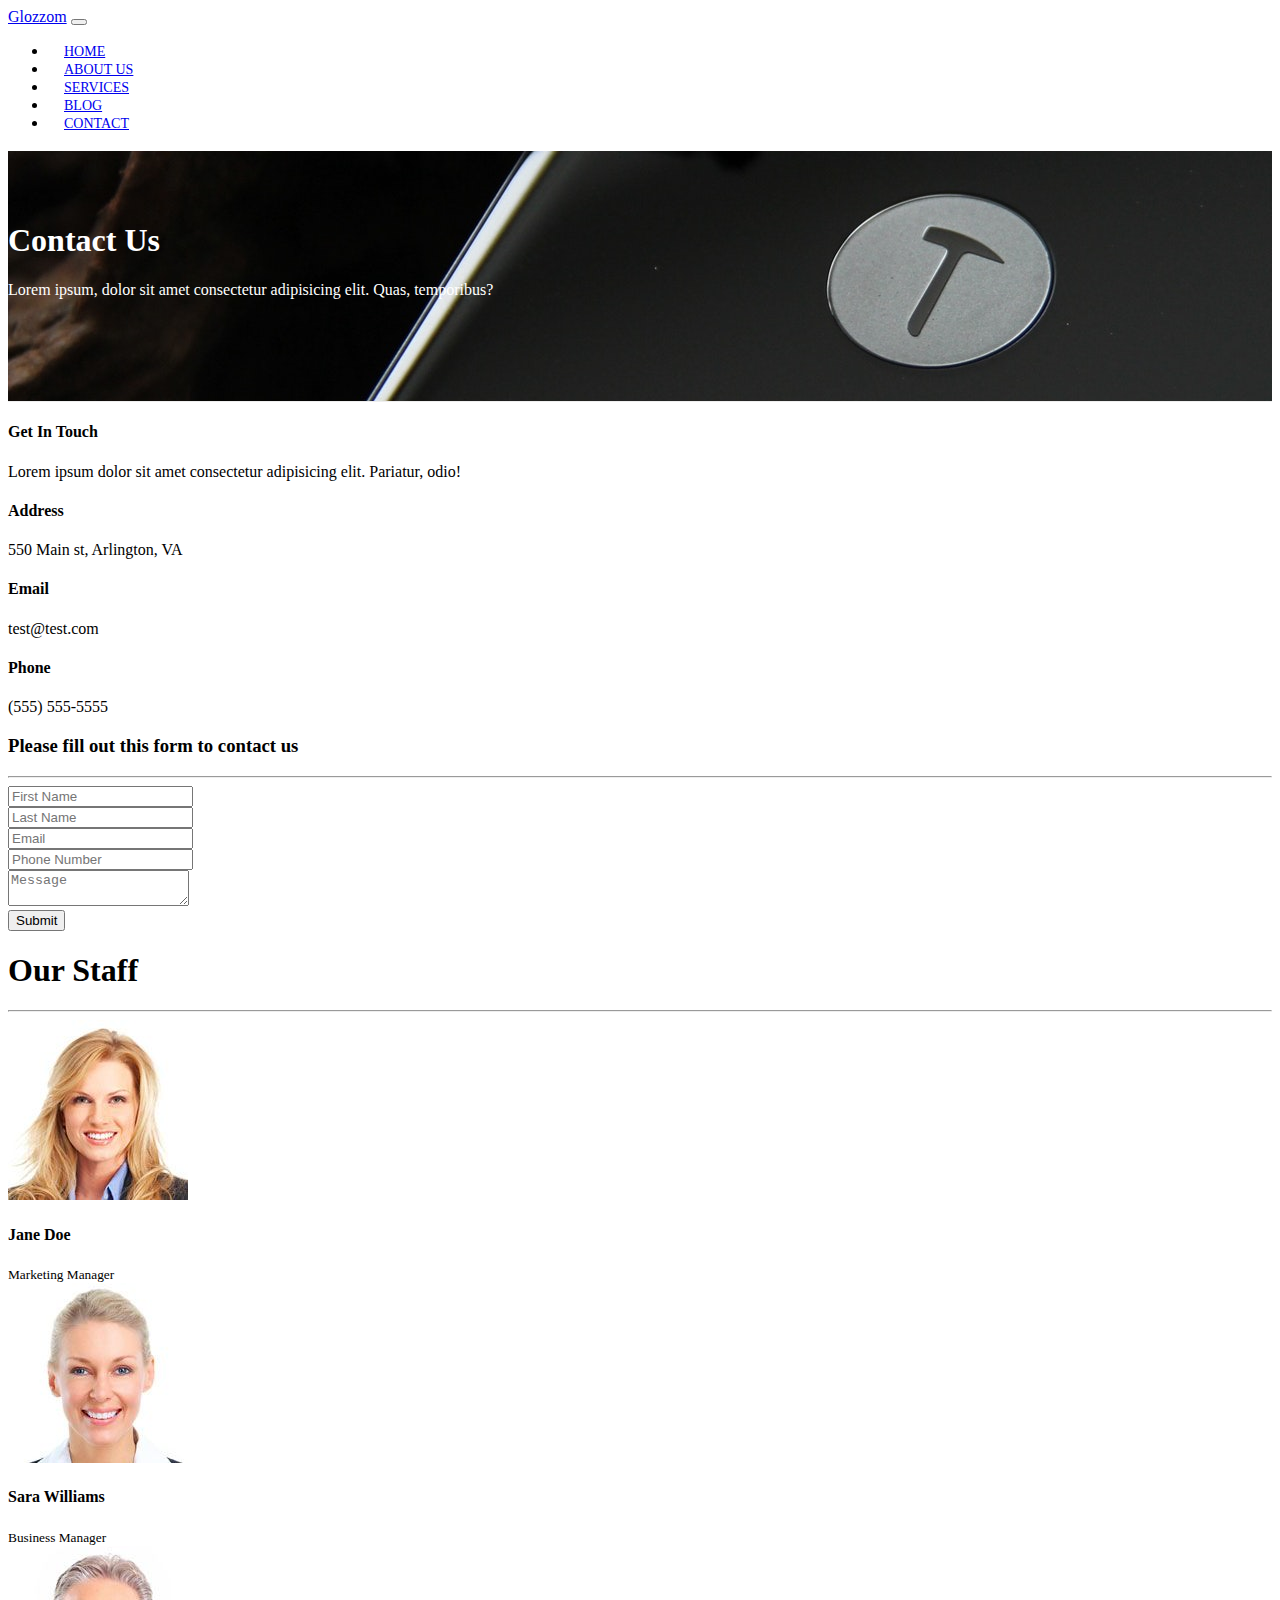
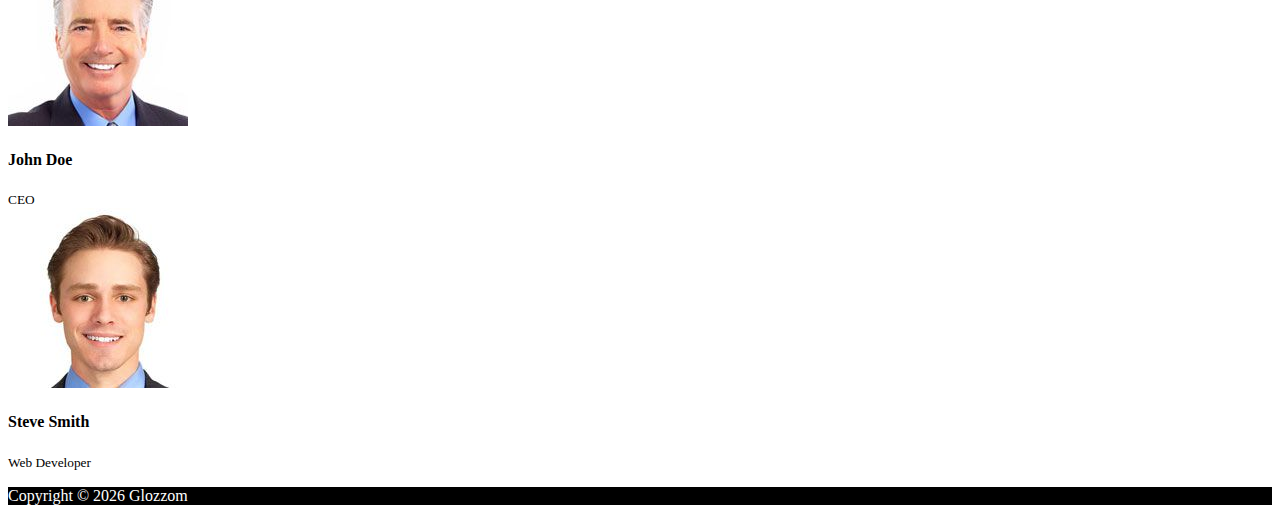
<file: contact.html>
<!DOCTYPE html>
<html lang="en">
  <head>
    <meta charset="UTF-8" />
    <meta name="viewport" content="width=device-width, initial-scale=1.0" />
    <meta http-equiv="X-UA-Compatible" content="ie=edge" />
    <link
      rel="stylesheet"
      href="https://use.fontawesome.com/releases/v5.0.13/css/all.css"
      integrity="sha384-DNOHZ68U8hZfKXOrtjWvjxusGo9WQnrNx2sqG0tfsghAvtVlRW3tvkXWZh58N9jp"
      crossorigin="anonymous"
    />
    <link
      rel="stylesheet"
      href="https://stackpath.bootstrapcdn.com/bootstrap/4.1.1/css/bootstrap.min.css"
      integrity="sha384-WskhaSGFgHYWDcbwN70/dfYBj47jz9qbsMId/iRN3ewGhXQFZCSftd1LZCfmhktB"
      crossorigin="anonymous"
    />
    <link rel="stylesheet" href="css/style.css" />
    <title>Glozzom Bootstrap Sample Theme</title>
  </head>

  <body>
    <nav class="navbar navbar-expand-sm navbar-dark bg-dark">
      <div class="container">
        <a href="index.html" class="navbar-brand">Glozzom</a>
        <button
          class="navbar-toggler"
          data-toggle="collapse"
          data-target="#navbarCollapse"
        >
          <span class="navbar-toggler-icon"></span>
        </button>
        <div class="collapse navbar-collapse" id="navbarCollapse">
          <ul class="navbar-nav ml-auto">
            <li class="nav-item">
              <a href="index.html" class="nav-link">Home</a>
            </li>
            <li class="nav-item">
              <a href="about.html" class="nav-link">About Us</a>
            </li>
            <li class="nav-item">
              <a href="services.html" class="nav-link">Services</a>
            </li>
            <li class="nav-item">
              <a href="blog.html" class="nav-link">Blog</a>
            </li>
            <li class="nav-item active">
              <a href="contact.html" class="nav-link">Contact</a>
            </li>
          </ul>
        </div>
      </div>
    </nav>

    <!-- PAGE HEADER -->
    <header id="page-header">
      <div class="container">
        <div class="row">
          <div class="col-md-6 m-auto text-center">
            <h1>Contact Us</h1>
            <p>
              Lorem ipsum, dolor sit amet consectetur adipisicing elit. Quas,
              temporibus?
            </p>
          </div>
        </div>
      </div>
    </header>

    <!-- CONTACT SECTION -->
    <section id="contact" class="py-3">
      <div class="container">
        <div class="row">
          <div class="col-md-4">
            <div class="card p-4">
              <div class="card-body">
                <h4>Get In Touch</h4>
                <p>
                  Lorem ipsum dolor sit amet consectetur adipisicing elit.
                  Pariatur, odio!
                </p>
                <h4>Address</h4>
                <p>550 Main st, Arlington, VA</p>
                <h4>Email</h4>
                <p>test@test.com</p>
                <h4>Phone</h4>
                <p>(555) 555-5555</p>
              </div>
            </div>
          </div>
          <div class="col-md-8">
            <div class="card p-4">
              <div class="card-body">
                <h3 class="text-center">
                  Please fill out this form to contact us
                </h3>
                <hr />
                <div class="row">
                  <div class="col-md-6">
                    <div class="form-group">
                      <input
                        type="text"
                        class="form-control"
                        placeholder="First Name"
                      />
                    </div>
                  </div>
                  <div class="col-md-6">
                    <div class="form-group">
                      <input
                        type="text"
                        class="form-control"
                        placeholder="Last Name"
                      />
                    </div>
                  </div>
                  <div class="col-md-6">
                    <div class="form-group">
                      <input
                        type="text"
                        class="form-control"
                        placeholder="Email"
                      />
                    </div>
                  </div>
                  <div class="col-md-6">
                    <div class="form-group">
                      <input
                        type="text"
                        class="form-control"
                        placeholder="Phone Number"
                      />
                    </div>
                  </div>
                </div>
                <div class="row">
                  <div class="col-md-12">
                    <div class="form-group">
                      <textarea
                        class="form-control"
                        placeholder="Message"
                      ></textarea>
                    </div>
                  </div>
                  <div class="col-md-12">
                    <div class="form-group">
                      <input
                        type="submit"
                        value="Submit"
                        class="btn btn-outline-danger btn-block"
                      />
                    </div>
                  </div>
                </div>
              </div>
            </div>
          </div>
        </div>
      </div>
    </section>

    <!-- STAFF -->
    <section id="staff" class="py-5 text-center bg-dark text-white">
      <div class="container">
        <h1>Our Staff</h1>
        <hr />
        <div class="row">
          <div class="col-md-3">
            <img
              src="img/person1.jpg"
              alt=""
              class="img-fluid rounded-circle mb-2"
            />
            <h4>Jane Doe</h4>
            <small>Marketing Manager</small>
          </div>
          <div class="col-md-3">
            <img
              src="img/person2.jpg"
              alt=""
              class="img-fluid rounded-circle mb-2"
            />
            <h4>Sara Williams</h4>
            <small>Business Manager</small>
          </div>
          <div class="col-md-3">
            <img
              src="img/person3.jpg"
              alt=""
              class="img-fluid rounded-circle mb-2"
            />
            <h4>John Doe</h4>
            <small>CEO</small>
          </div>
          <div class="col-md-3">
            <img
              src="img/person4.jpg"
              alt=""
              class="img-fluid rounded-circle mb-2"
            />
            <h4>Steve Smith</h4>
            <small>Web Developer</small>
          </div>
        </div>
      </div>
    </section>

    <!-- FOOTER -->
    <footer id="main-footer" class="text-center p-4">
      <div class="container">
        <div class="row">
          <div class="col">
            <p>Copyright &copy; <span id="year"></span> Glozzom</p>
          </div>
        </div>
      </div>
    </footer>

    <script
      src="https://code.jquery.com/jquery-3.3.1.min.js"
      integrity="sha256-FgpCb/KJQlLNfOu91ta32o/NMZxltwRo8QtmkMRdAu8="
      crossorigin="anonymous"
    ></script>
    <script
      src="https://cdnjs.cloudflare.com/ajax/libs/popper.js/1.14.3/umd/popper.min.js"
      integrity="sha384-ZMP7rVo3mIykV+2+9J3UJ46jBk0WLaUAdn689aCwoqbBJiSnjAK/l8WvCWPIPm49"
      crossorigin="anonymous"
    ></script>
    <script
      src="https://stackpath.bootstrapcdn.com/bootstrap/4.1.1/js/bootstrap.min.js"
      integrity="sha384-smHYKdLADwkXOn1EmN1qk/HfnUcbVRZyYmZ4qpPea6sjB/pTJ0euyQp0Mk8ck+5T"
      crossorigin="anonymous"
    ></script>

    <script>
      // Get the current year for the copyright
      $('#year').text(new Date().getFullYear());
    </script>
  </body>
</html>
</file>
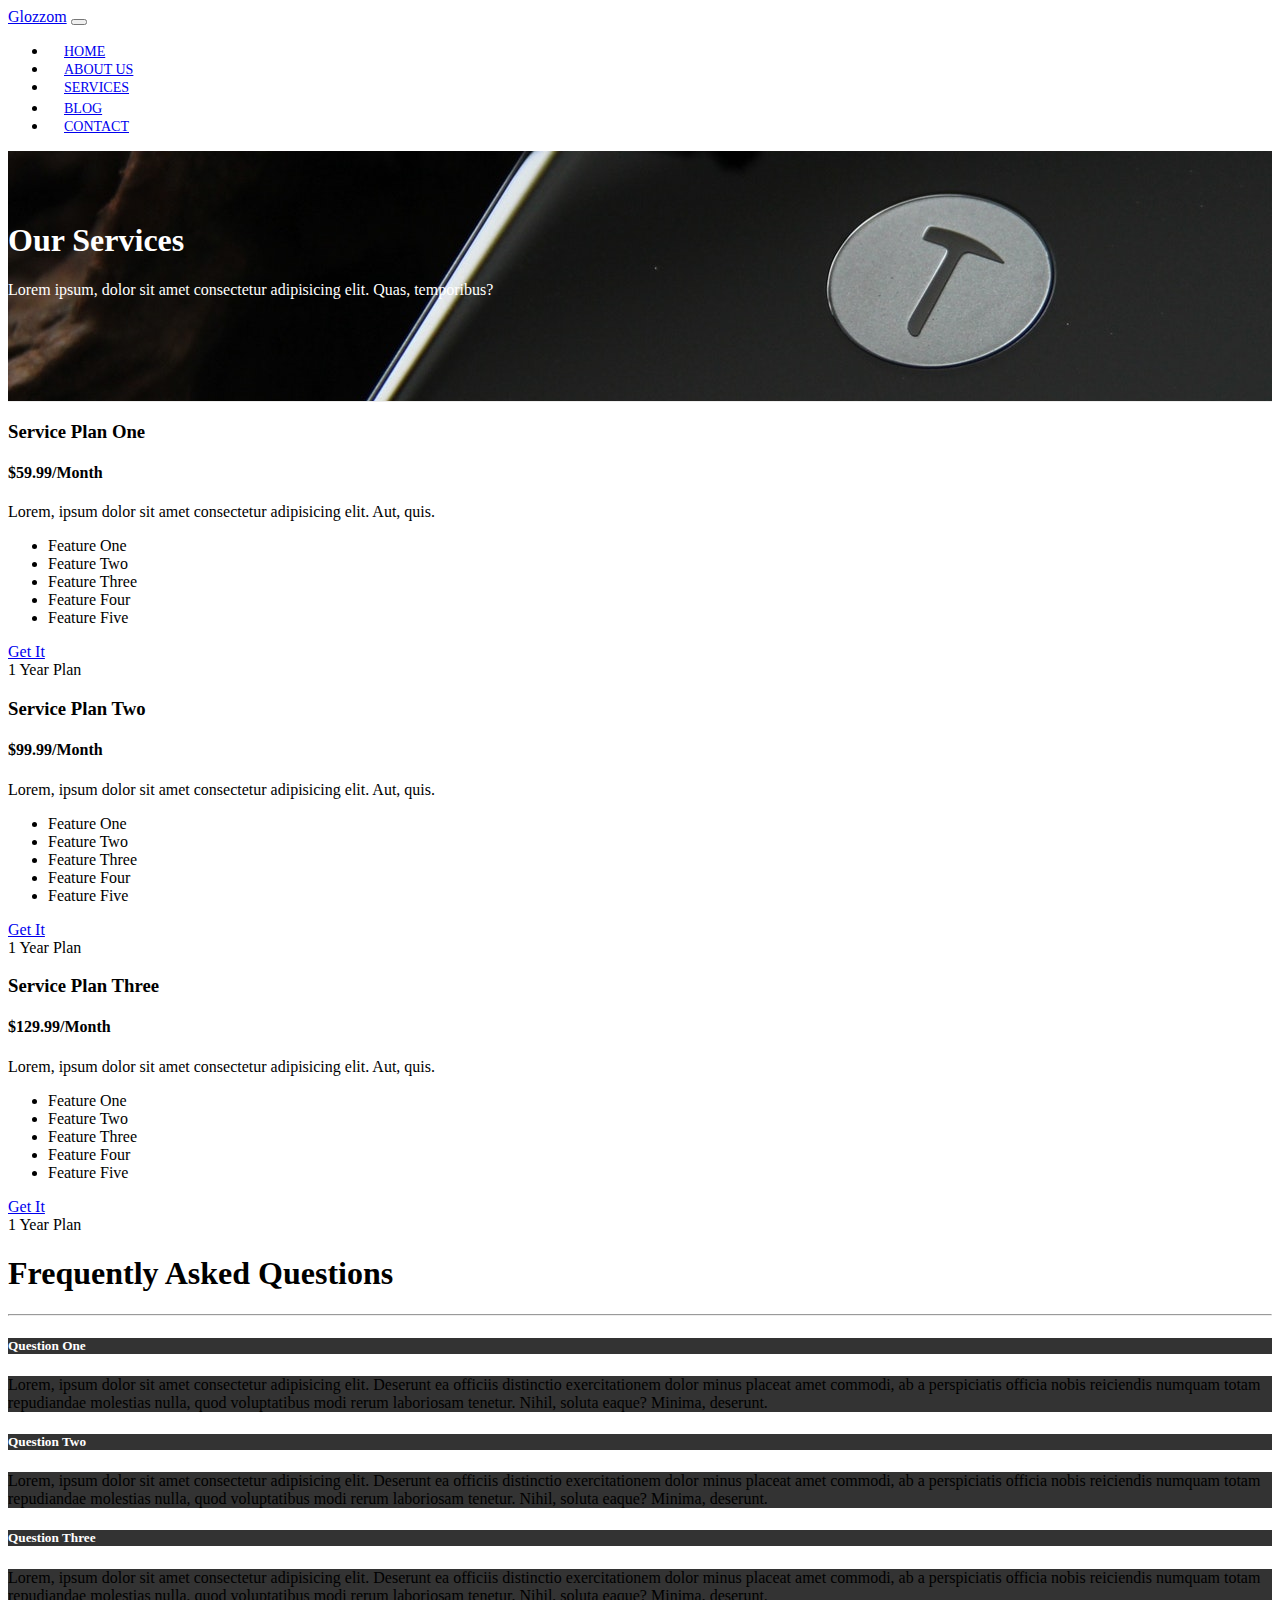
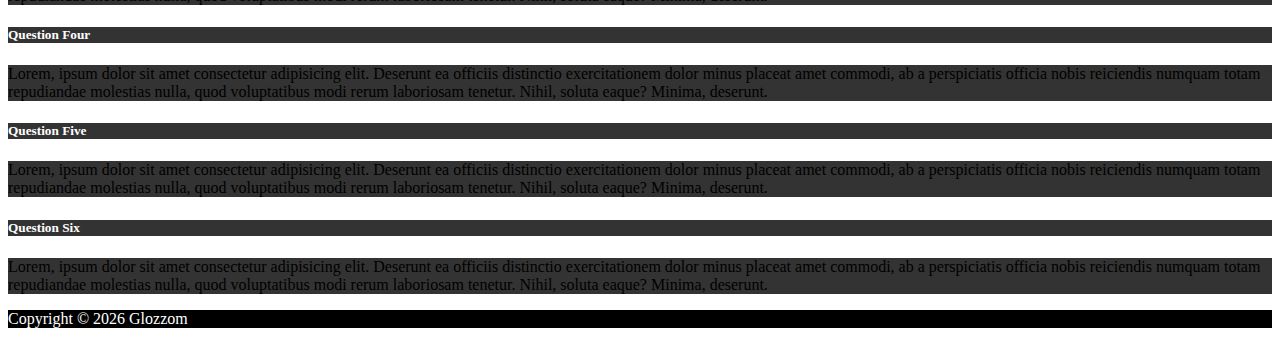
<file: services.html>
<!DOCTYPE html>
<html lang="en">
  <head>
    <meta charset="UTF-8" />
    <meta name="viewport" content="width=device-width, initial-scale=1.0" />
    <meta http-equiv="X-UA-Compatible" content="ie=edge" />
    <link
      rel="stylesheet"
      href="https://use.fontawesome.com/releases/v5.0.13/css/all.css"
      integrity="sha384-DNOHZ68U8hZfKXOrtjWvjxusGo9WQnrNx2sqG0tfsghAvtVlRW3tvkXWZh58N9jp"
      crossorigin="anonymous"
    />
    <link
      rel="stylesheet"
      href="https://stackpath.bootstrapcdn.com/bootstrap/4.1.1/css/bootstrap.min.css"
      integrity="sha384-WskhaSGFgHYWDcbwN70/dfYBj47jz9qbsMId/iRN3ewGhXQFZCSftd1LZCfmhktB"
      crossorigin="anonymous"
    />
    <link rel="stylesheet" href="css/style.css" />
    <title>Glozzom Bootstrap Sample Theme</title>
  </head>

  <body>
    <nav class="navbar navbar-expand-sm navbar-dark bg-dark">
      <div class="container">
        <a href="index.html" class="navbar-brand">Glozzom</a>
        <button
          class="navbar-toggler"
          data-toggle="collapse"
          data-target="#navbarCollapse"
        >
          <span class="navbar-toggler-icon"></span>
        </button>
        <div class="collapse navbar-collapse" id="navbarCollapse">
          <ul class="navbar-nav ml-auto">
            <li class="nav-item">
              <a href="index.html" class="nav-link">Home</a>
            </li>
            <li class="nav-item">
              <a href="about.html" class="nav-link">About Us</a>
            </li>
            <li class="nav-item active">
              <a href="services.html" class="nav-link">Services</a>
            </li>
            <li class="nav-item">
              <a href="blog.html" class="nav-link">Blog</a>
            </li>
            <li class="nav-item">
              <a href="contact.html" class="nav-link">Contact</a>
            </li>
          </ul>
        </div>
      </div>
    </nav>

    <!-- PAGE HEADER -->
    <header id="page-header">
      <div class="container">
        <div class="row">
          <div class="col-md-6 m-auto text-center">
            <h1>Our Services</h1>
            <p>
              Lorem ipsum, dolor sit amet consectetur adipisicing elit. Quas,
              temporibus?
            </p>
          </div>
        </div>
      </div>
    </header>

    <!-- SERVICES SECTION -->
    <section id="services" class="py-5">
      <div class="container">
        <div class="row">
          <div class="col-md-4">
            <div class="card text-center">
              <div class="card-header bg-dark text-white">
                <h3>Service Plan One</h3>
              </div>
              <div class="card-body">
                <h4 class="card-title">$59.99/Month</h4>
                <p class="card-text">
                  Lorem, ipsum dolor sit amet consectetur adipisicing elit. Aut,
                  quis.
                </p>
                <ul class="list-group">
                  <li class="list-group-item">
                    <i class="fas fa-check"></i> Feature One
                  </li>
                  <li class="list-group-item">
                    <i class="fas fa-check"></i> Feature Two
                  </li>
                  <li class="list-group-item">
                    <i class="fas fa-check"></i> Feature Three
                  </li>
                  <li class="list-group-item">
                    <i class="fas fa-check"></i> Feature Four
                  </li>
                  <li class="list-group-item">
                    <i class="fas fa-check"></i> Feature Five
                  </li>
                </ul>
                <a href="#" class="btn btn-danger btn-block mt-2">Get It</a>
              </div>
              <div class="card-footer text-muted">1 Year Plan</div>
            </div>
          </div>
          <div class="col-md-4">
            <div class="card text-center">
              <div class="card-header bg-dark text-white">
                <h3>Service Plan Two</h3>
              </div>
              <div class="card-body">
                <h4 class="card-title">$99.99/Month</h4>
                <p class="card-text">
                  Lorem, ipsum dolor sit amet consectetur adipisicing elit. Aut,
                  quis.
                </p>
                <ul class="list-group">
                  <li class="list-group-item">
                    <i class="fas fa-check"></i> Feature One
                  </li>
                  <li class="list-group-item">
                    <i class="fas fa-check"></i> Feature Two
                  </li>
                  <li class="list-group-item">
                    <i class="fas fa-check"></i> Feature Three
                  </li>
                  <li class="list-group-item">
                    <i class="fas fa-check"></i> Feature Four
                  </li>
                  <li class="list-group-item">
                    <i class="fas fa-check"></i> Feature Five
                  </li>
                </ul>
                <a href="#" class="btn btn-danger btn-block mt-2">Get It</a>
              </div>
              <div class="card-footer text-muted">1 Year Plan</div>
            </div>
          </div>
          <div class="col-md-4">
            <div class="card text-center">
              <div class="card-header bg-dark text-white">
                <h3>Service Plan Three</h3>
              </div>
              <div class="card-body">
                <h4 class="card-title">$129.99/Month</h4>
                <p class="card-text">
                  Lorem, ipsum dolor sit amet consectetur adipisicing elit. Aut,
                  quis.
                </p>
                <ul class="list-group">
                  <li class="list-group-item">
                    <i class="fas fa-check"></i> Feature One
                  </li>
                  <li class="list-group-item">
                    <i class="fas fa-check"></i> Feature Two
                  </li>
                  <li class="list-group-item">
                    <i class="fas fa-check"></i> Feature Three
                  </li>
                  <li class="list-group-item">
                    <i class="fas fa-check"></i> Feature Four
                  </li>
                  <li class="list-group-item">
                    <i class="fas fa-check"></i> Feature Five
                  </li>
                </ul>
                <a href="#" class="btn btn-danger btn-block mt-2">Get It</a>
              </div>
              <div class="card-footer text-muted">1 Year Plan</div>
            </div>
          </div>
        </div>
      </div>
    </section>

    <!-- FAQ -->
    <section id="faq" class="p-5 bg-dark text-white">
      <div class="container">
        <h1 class="text-center">Frequently Asked Questions</h1>
        <hr />
        <div class="row">
          <div class="col-md-6">
            <div id="accordion">
              <div class="card">
                <div class="card-header">
                  <h5 class="mb-0">
                    <a
                      href="#collapseOne"
                      data-toggle="collapse"
                      data-parent="accordion"
                    >
                      Question One
                    </a>
                  </h5>
                </div>

                <div id="collapseOne" class="collapse">
                  <div class="card-body">
                    Lorem, ipsum dolor sit amet consectetur adipisicing elit.
                    Deserunt ea officiis distinctio exercitationem dolor minus
                    placeat amet commodi, ab a perspiciatis officia nobis
                    reiciendis numquam totam repudiandae molestias nulla, quod
                    voluptatibus modi rerum laboriosam tenetur. Nihil, soluta
                    eaque? Minima, deserunt.
                  </div>
                </div>
              </div>

              <div class="card">
                <div class="card-header">
                  <h5 class="mb-0">
                    <a
                      href="#collapseTwo"
                      data-toggle="collapse"
                      data-parent="accordion"
                    >
                      Question Two
                    </a>
                  </h5>
                </div>

                <div id="collapseTwo" class="collapse">
                  <div class="card-body">
                    Lorem, ipsum dolor sit amet consectetur adipisicing elit.
                    Deserunt ea officiis distinctio exercitationem dolor minus
                    placeat amet commodi, ab a perspiciatis officia nobis
                    reiciendis numquam totam repudiandae molestias nulla, quod
                    voluptatibus modi rerum laboriosam tenetur. Nihil, soluta
                    eaque? Minima, deserunt.
                  </div>
                </div>
              </div>

              <div class="card">
                <div class="card-header">
                  <h5 class="mb-0">
                    <a
                      href="#collapseThree"
                      data-toggle="collapse"
                      data-parent="accordion"
                    >
                      Question Three
                    </a>
                  </h5>
                </div>

                <div id="collapseThree" class="collapse">
                  <div class="card-body">
                    Lorem, ipsum dolor sit amet consectetur adipisicing elit.
                    Deserunt ea officiis distinctio exercitationem dolor minus
                    placeat amet commodi, ab a perspiciatis officia nobis
                    reiciendis numquam totam repudiandae molestias nulla, quod
                    voluptatibus modi rerum laboriosam tenetur. Nihil, soluta
                    eaque? Minima, deserunt.
                  </div>
                </div>
              </div>
            </div>
          </div>
          <div class="col-md-6">
            <div id="accordion">
              <div class="card">
                <div class="card-header">
                  <h5 class="mb-0">
                    <a
                      href="#collapseFour"
                      data-toggle="collapse"
                      data-parent="accordion"
                    >
                      Question Four
                    </a>
                  </h5>
                </div>

                <div id="collapseFour" class="collapse">
                  <div class="card-body">
                    Lorem, ipsum dolor sit amet consectetur adipisicing elit.
                    Deserunt ea officiis distinctio exercitationem dolor minus
                    placeat amet commodi, ab a perspiciatis officia nobis
                    reiciendis numquam totam repudiandae molestias nulla, quod
                    voluptatibus modi rerum laboriosam tenetur. Nihil, soluta
                    eaque? Minima, deserunt.
                  </div>
                </div>
              </div>

              <div class="card">
                <div class="card-header">
                  <h5 class="mb-0">
                    <a
                      href="#collapseFive"
                      data-toggle="collapse"
                      data-parent="accordion"
                    >
                      Question Five
                    </a>
                  </h5>
                </div>

                <div id="collapseFive" class="collapse">
                  <div class="card-body">
                    Lorem, ipsum dolor sit amet consectetur adipisicing elit.
                    Deserunt ea officiis distinctio exercitationem dolor minus
                    placeat amet commodi, ab a perspiciatis officia nobis
                    reiciendis numquam totam repudiandae molestias nulla, quod
                    voluptatibus modi rerum laboriosam tenetur. Nihil, soluta
                    eaque? Minima, deserunt.
                  </div>
                </div>
              </div>

              <div class="card">
                <div class="card-header">
                  <h5 class="mb-0">
                    <a
                      href="#collapseSix"
                      data-toggle="collapse"
                      data-parent="accordion"
                    >
                      Question Six
                    </a>
                  </h5>
                </div>

                <div id="collapseSix" class="collapse">
                  <div class="card-body">
                    Lorem, ipsum dolor sit amet consectetur adipisicing elit.
                    Deserunt ea officiis distinctio exercitationem dolor minus
                    placeat amet commodi, ab a perspiciatis officia nobis
                    reiciendis numquam totam repudiandae molestias nulla, quod
                    voluptatibus modi rerum laboriosam tenetur. Nihil, soluta
                    eaque? Minima, deserunt.
                  </div>
                </div>
              </div>
            </div>
          </div>
        </div>
      </div>
    </section>

    <!-- FOOTER -->
    <footer id="main-footer" class="text-center p-4">
      <div class="container">
        <div class="row">
          <div class="col">
            <p>Copyright &copy; <span id="year"></span> Glozzom</p>
          </div>
        </div>
      </div>
    </footer>

    <script
      src="https://code.jquery.com/jquery-3.3.1.min.js"
      integrity="sha256-FgpCb/KJQlLNfOu91ta32o/NMZxltwRo8QtmkMRdAu8="
      crossorigin="anonymous"
    ></script>
    <script
      src="https://cdnjs.cloudflare.com/ajax/libs/popper.js/1.14.3/umd/popper.min.js"
      integrity="sha384-ZMP7rVo3mIykV+2+9J3UJ46jBk0WLaUAdn689aCwoqbBJiSnjAK/l8WvCWPIPm49"
      crossorigin="anonymous"
    ></script>
    <script
      src="https://stackpath.bootstrapcdn.com/bootstrap/4.1.1/js/bootstrap.min.js"
      integrity="sha384-smHYKdLADwkXOn1EmN1qk/HfnUcbVRZyYmZ4qpPea6sjB/pTJ0euyQp0Mk8ck+5T"
      crossorigin="anonymous"
    ></script>

    <script>
      // Get the current year for the copyright
      $('#year').text(new Date().getFullYear());
    </script>
  </body>
</html>
</file>
<file: css/style.css>
body {
  overflow-x: hidden;
}

.navbar .nav-link {
  font-size: 14px;
  text-transform: uppercase;
  padding-left: 1rem !important;
  padding-right: 1rem !important;
}

.navbar .nav-item.active {
  border-bottom: #fff 3px solid;
}

.carousel-item {
  height: 450px;
}

.carousel-image-1 {
  background: url('../img/image1.jpg');
  background-size: cover;
}

.carousel-image-2 {
  background: url('../img/image2.jpg');
  background-size: cover;
}

.carousel-image-3 {
  background: url('../img/image3.jpg');
  background-size: cover;
}

#home-heading {
  position: relative;
  min-height: 200px;
  background: url('../img/lights.jpg');
  background-attachment: fixed;
  background-repeat: no-repeat;
  text-align: center;
  color: #fff;
}

.dark-overlay {
  position: absolute;
  top: 0;
  left: 0;
  width: 100%;
  height: 100%;
  background: rgba(0, 0, 0, 0.7);
}

#video-play {
  position: relative;
  min-height: 200px;
  background: url('../img/media.jpg');
  background-attachment: fixed;
  background-repeat: no-repeat;
  background-position: 0 -300px;
  text-align: center;
  color: #fff;
}

#video-play a {
  color: #fff;
}

#page-header {
  height: 200px;
  background: url('../img/image1.jpg');
  background-position: 0 -360px;
  background-attachment: fixed;
  color: #fff;
  border-bottom: 1px #eee solid;
  padding-top: 50px;
}

.about-img {
  margin-top: -50px;
}

#faq .card {
  border: #444;
}

#faq a {
  color: #fff;
  text-decoration: none;
}

#faq .card-body,
#faq .card-header {
  background: #333;
}

#main-footer {
  background: #000;
  color: #fff;
}
</file>
